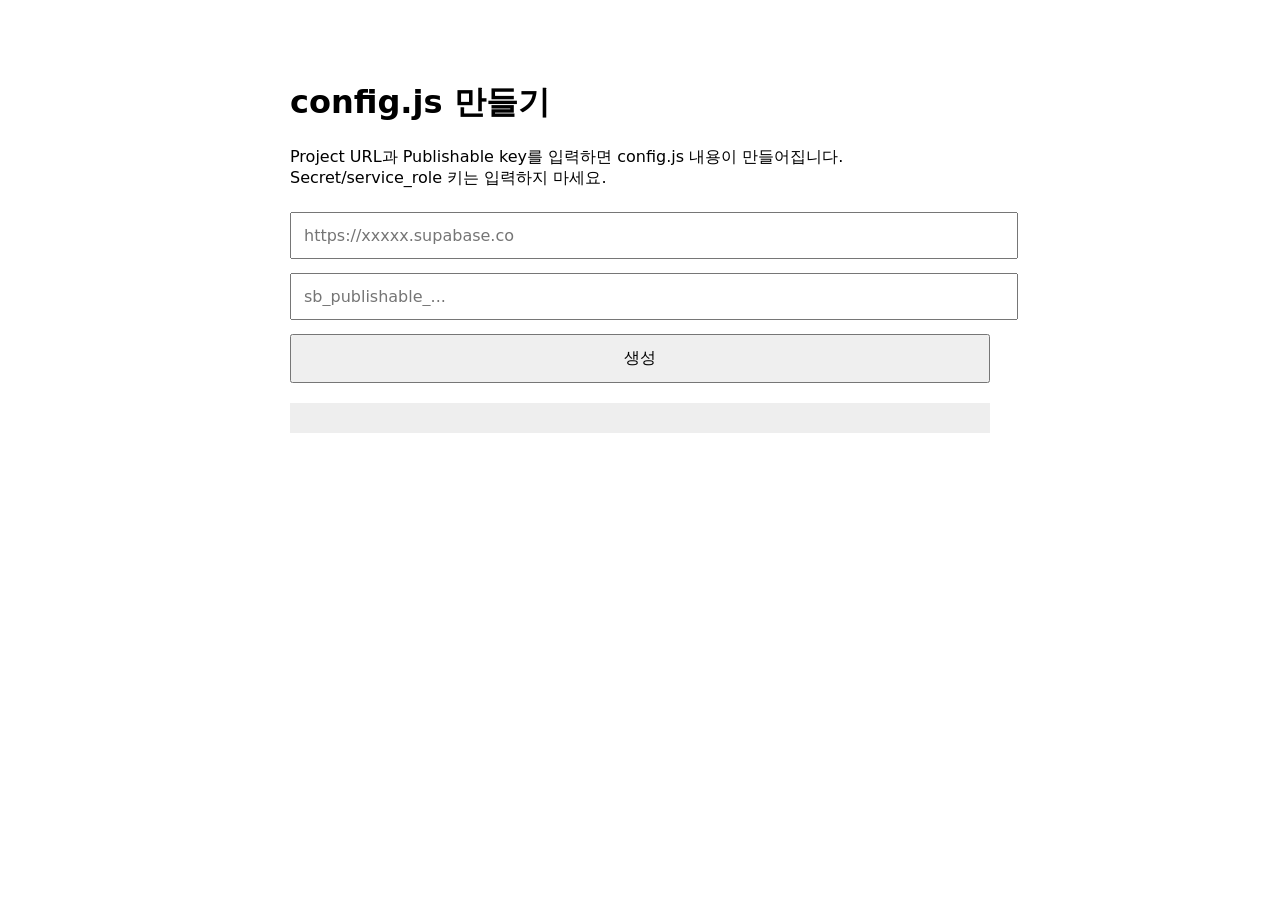
<file: config-maker.html>
<!doctype html><html lang="ko"><meta charset="utf-8"><meta name="viewport" content="width=device-width,initial-scale=1"><title>StudyLoop 설정</title>
<style>body{font-family:system-ui;max-width:700px;margin:40px auto;padding:20px}input,button{font:inherit;width:100%;padding:12px;margin:7px 0}pre{white-space:pre-wrap;background:#eee;padding:15px}</style>
<h1>config.js 만들기</h1><p>Project URL과 Publishable key를 입력하면 config.js 내용이 만들어집니다. Secret/service_role 키는 입력하지 마세요.</p>
<input id="u" placeholder="https://xxxxx.supabase.co"><input id="k" placeholder="sb_publishable_..."><button onclick="go()">생성</button><pre id="o"></pre>
<script>function go(){let u=document.getElementById('u').value.trim(),k=document.getElementById('k').value.trim();document.getElementById('o').textContent=`window.STUDYLOOP_CONFIG={SUPABASE_URL:${JSON.stringify(u)},SUPABASE_PUBLISHABLE_KEY:${JSON.stringify(k)}};`;}</script>
</file>
